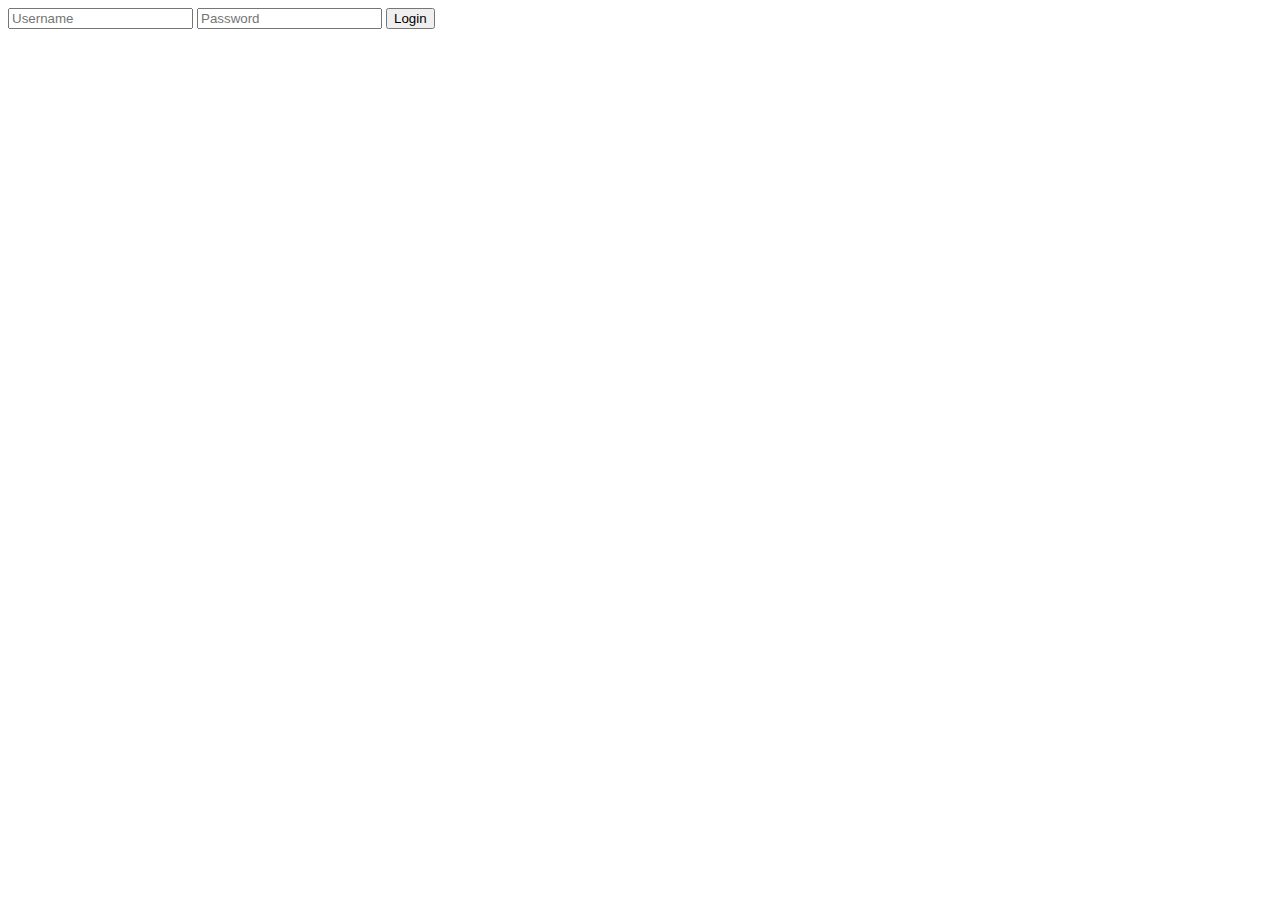
<file: 3dgen/templates/login.html>
<!DOCTYPE html>
<html>
<head>
    <title>Login</title>
</head>
<body>
    <form method="POST">
        <input name="username" placeholder="Username" required>
        <input type="password" name="password" placeholder="Password" required>
        <input type="submit" value="Login">
    </form>
</body>
</html>
</file>
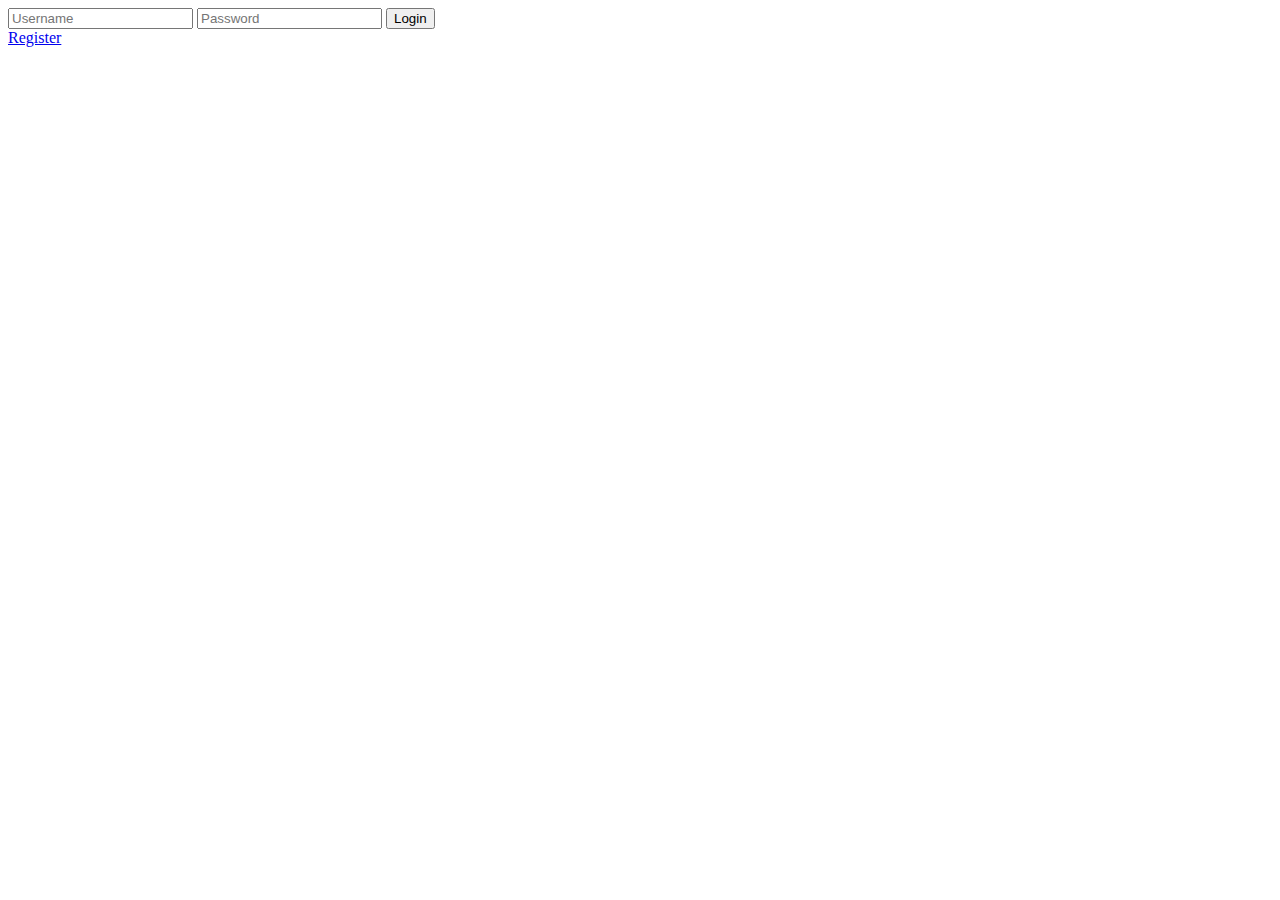
<file: 3dgen/templates/register.html>
<!DOCTYPE html>
<html>
<head>
    <title>Login</title>
</head>
<body>
    <form method="POST">
        <input name="username" placeholder="Username" required>
        <input type="password" name="password" placeholder="Password" required>
        <input type="submit" value="Login">
    </form>
    <a href="{{ url_for('register') }}">Register</a>
</body>
</html>
</file>
